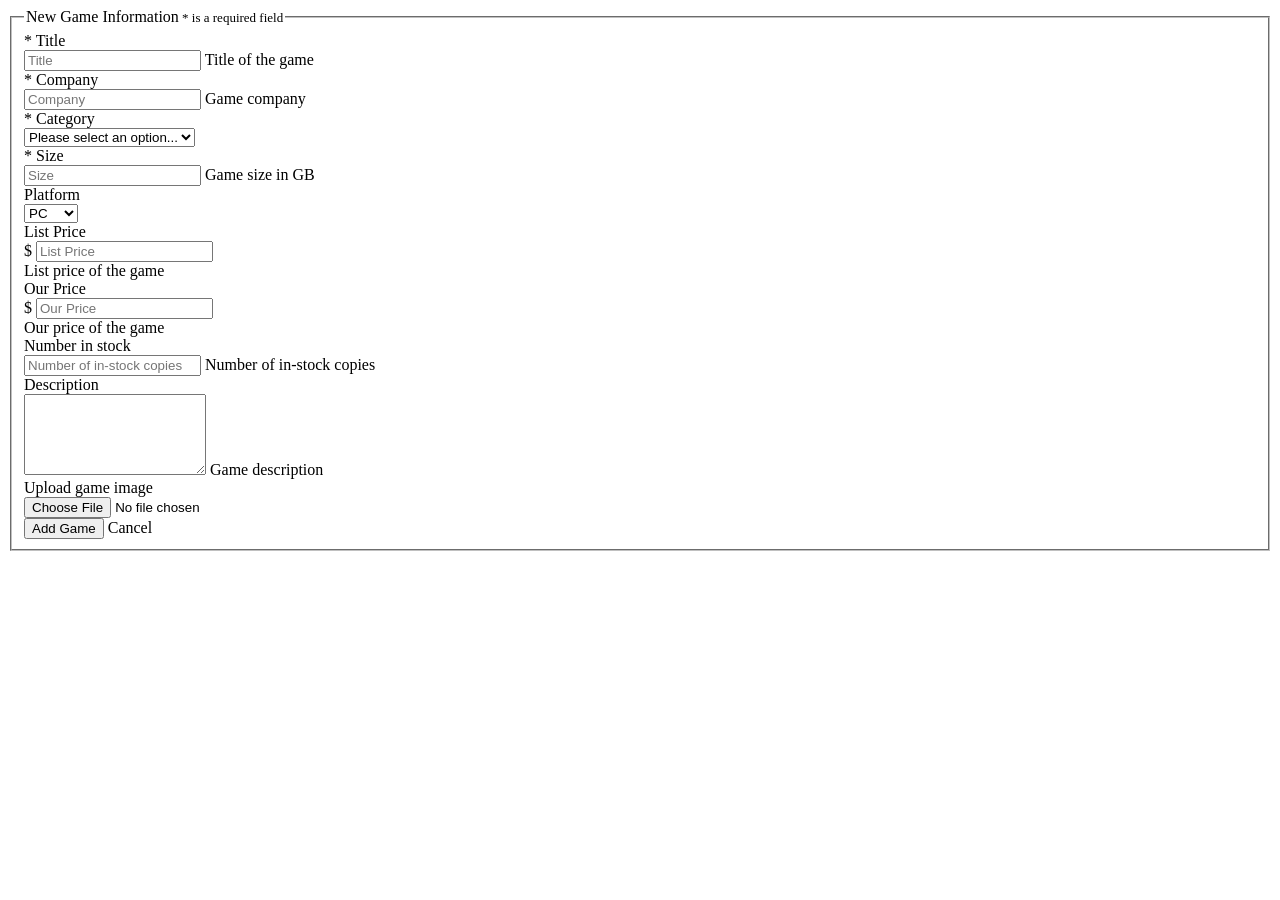
<file: Code/adminPortal/target/classes/templates/addGame.html>
<!DOCTYPE html>
<html lang="en" xmlns:th="http://www.w3.org/1000/xhtml">
<head th:replace="common/header :: common-header" />

<body>
	<div th:replace="common/header :: navbar"> </div>

	<div class="container">
		<div class="row">
			<form class="form-horizontal" th:action="@{/game/add}" method="post"
				enctype="multipart/form-data">
				<fieldset>
					<legend class="center-block">
						New Game Information<span style="font-size: small"> * is a
							required field</span>
					</legend>

					<div class="form-group">
						<label class="col-md-2 control-label" for="title">* Title</label>

						<div class="col-md-8">
							<input type="text" name="title" class="form-control" id="title"
								th:value="${game.title}" required="required" placeholder="Title" />
							<span class="help-block">Title of the game</span>
						</div>
					</div>

					<div class="form-group">
						<label class="col-md-2 control-label" for="company">*
							Company</label>
						<div class="col-md-8">
							<input type="text" name="company" class="form-control" id="company"
								th:value="${game.company}" required="required"
								placeholder="Company" /> <span class="help-block">Game company</span>
						</div>
					</div>

					<div class="form-group">
						<label class="col-md-2 control-label" for="category">*
							Category</label>
						<div class="col-md-8">
							<select th:value="${game.category}" id="category" name="category"
								class="form-control">
								<option value="" selected="selected" disabled="disabled">Please
									select an option...</option>
								<option value="Adventure"
									th:selected="(${game.category}=='Adventure')">Adventure</option>
								<option value="Shooter"
									th:selected="(${game.category}=='Shooter')">Shooter</option>
								<option value="Horror"
									th:selected="(${game.category}=='Horror')">Horror</option>
								<option value="Sport"
									th:selected="(${game.category}=='Sport')">Sport</option>
								<option value="Fighting"
									th:selected="(${game.category}=='Fighting')">Fighting</option>
							</select>
						</div>
					</div>

					<div class="form-group">
						<label class="col-md-2 control-label" for="size">
							* Size</label>
						<div class="col-md-8">
							<input type="number" name="size" class="form-control" id="size" step="0.1"
								th:value="${game.size}" required="required"
								placeholder="Size" /> <span class="help-block">Game size in GB</span>
						</div>
					</div>

					<div class="form-group">
						<label class="col-md-2 control-label" for="platform">Platform</label>
						<div class="col-md-8">
							<select th:value="${game.platform}" id="platform" name="platform"
								class="form-control">
								<option value="PC">PC</option>
								<option value="PS4">PS4</option>
								<option value="XBox">XBox</option>
							</select>
						</div>
					</div>

					<div class="form-group">
						<label class="col-md-2 control-label" for="listPrice">List
							Price</label>
						<div class="col-md-8">
							<div class="input-group">
								<span class="input-group-addon">$</span> <input
									th:value="${game.listPrice}" type="number" name="listPrice" step="0.01"
									class="form-control" id="listPrice" placeholder="List Price" />
							</div>
							<span class="help-block">List price of the game</span>
						</div>
					</div>

					<div class="form-group">
						<label class="col-md-2 control-label" for="ourPrice">Our
							Price</label>
						<div class="col-md-8">
							<div class="input-group">
								<span class="input-group-addon">$</span> <input
									th:value="${game.ourPrice}" type="number" name="ourPrice" step="0.01"
									class="form-control" id="ourPrice" placeholder="Our Price" />
							</div>
							<span class="help-block">Our price of the game</span>
						</div>
					</div>

					<div class="form-group">
						<label class="col-md-2 control-label" for="inStockNumber">Number
							in stock</label>
						<div class="col-md-8">
							<input th:value="${game.inStockNumber}" type="number"
								name="inStockNumber" class="form-control" id="inStockNumber"
								placeholder="Number of in-stock copies" /> <span
								class="help-block">Number of in-stock copies</span>
						</div>
					</div>

					<div class="form-group">
						<label class="col-md-2 control-label" for="description">Description</label>
						<div class="col-md-8">
							<textarea name="description" rows="5" class="form-control"
								id="description" th:value="${game.description}"
								placeholder="Description"> </textarea>
							<span class="help-block">Game description</span>
						</div>
					</div>

					<!-- upload image -->
					<div class="form-group">
						<div class="col-md-2">
							<label for="gameImage">Upload game image</label>
						</div>
						<div class="col-md-8">
							<input id="gameImage" type="file" name="gameImage"
								th:value="${game.gameImage}" />
						</div>
					</div>

					<div class="form-group">
						<div class="col-md-2"></div>
						<div class="col-md-8">
							<button type="submit" class="btn btn-success">Add Game</button>
							<a class="btn btn-danger" th:href="@{/}">Cancel</a>
						</div>
					</div>
				</fieldset>
			</form>
		</div>
	</div>


	<div th:replace="common/header :: body-bottom-scripts"> </div>
</body>
</html>
</file>
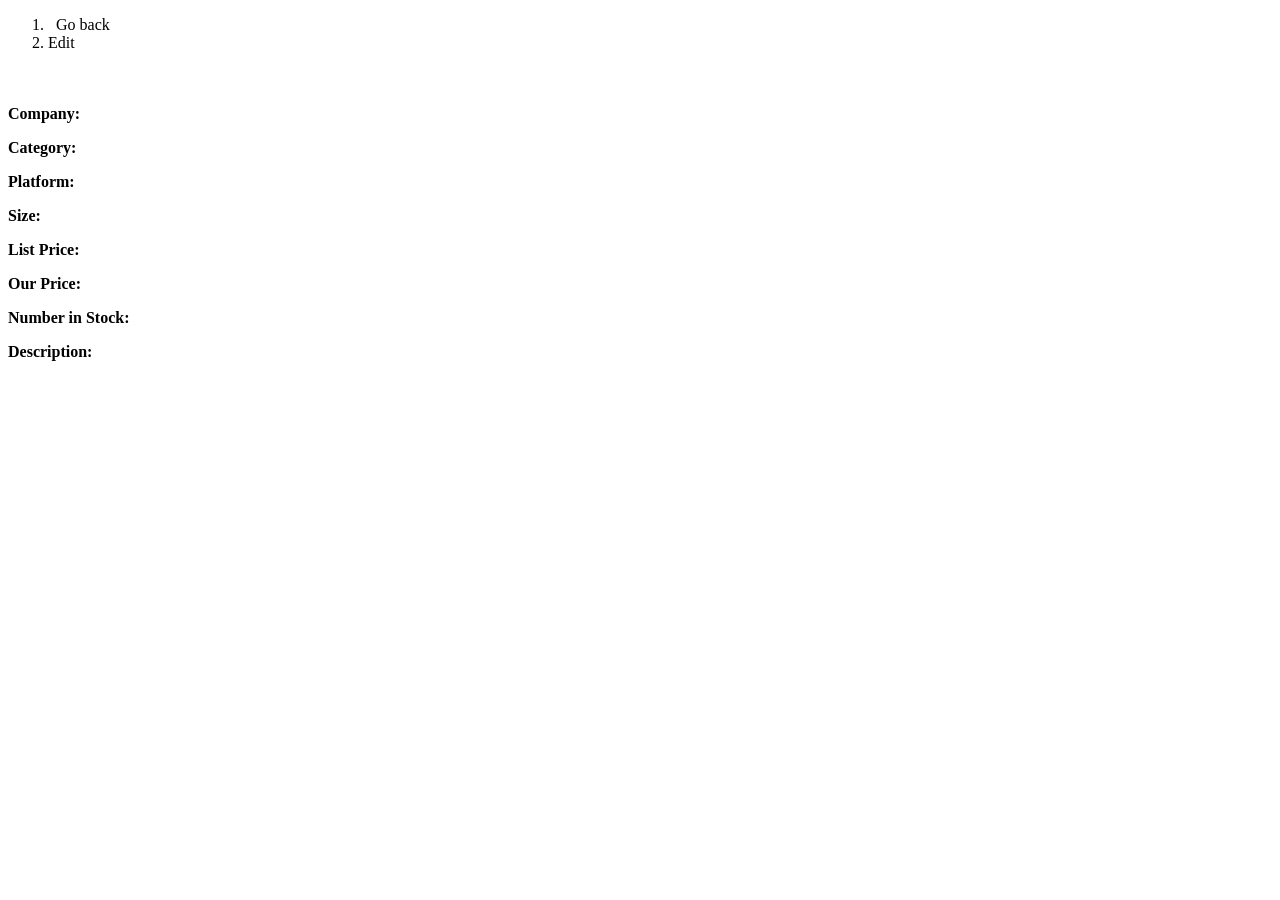
<file: Code/adminPortal/target/classes/templates/gameInfo.html>
<!DOCTYPE html>
<html lang="en" xmlns:th="http://www.w3.org/1000/xhtml">
<head th:replace="common/header :: common-header" />

<body>
	<div th:replace="common/header :: navbar"></div>

	<div class="container">
		<div>
			<ol class="breadcrumb">
				<li><a th:href="@{/game/gameList}"><i
						class="fa fa-long-arrow-left" aria-hidden="true"></i>&nbsp;&nbsp;Go back</a></li>
				<li><a th:href="@{/game/updateGame?id=}+${game.id}">Edit</a></li>
			</ol>

		</div>

		<div class="row">
			<div class="col-xs-3">
				<div class="panel panel-default">
					<div class="panel-body">
						<img th:src="@{/image/games/}+${game.id}+'.png'" class="img-responsive center-block" />
					</div>
				</div>
			</div>
			<div class="col-xs-9">
				<h3 th:text="${game.title}"></h3>
				<div class="row">
					<div class="col-xs-6">
						<p>
							<strong>Company: </strong><span th:text="${game.company}"></span>
						</p>
						<p>
							<strong>Category: </strong><span th:text="${game.category}"></span>
						</p>
						<p>
							<strong>Platform: </strong><span th:text="${game.platform}"></span>
						</p>
						<p>
							<strong>Size: </strong><span th:text="${game.size}"></span>
						</p>
					</div>
					<div class="col-xs-6">
						
						<p>
							<strong>List Price: </strong><span th:text="${game.listPrice}"></span>
						</p>
						<p>
							<strong>Our Price: </strong><span th:text="${game.ourPrice}"></span>
						</p>
						<p>
							<strong>Number in Stock: </strong><span
								th:text="${game.inStockNumber}"></span>
						</p>
					</div>
				</div>

				<p>
					<Strong>Description: </Strong><span th:text="${game.description}"></span>
				</p>
			</div>

		</div>
	</div>

	<div th:replace="common/header :: body-bottom-scripts" > </div>
</body>
</html>
</file>
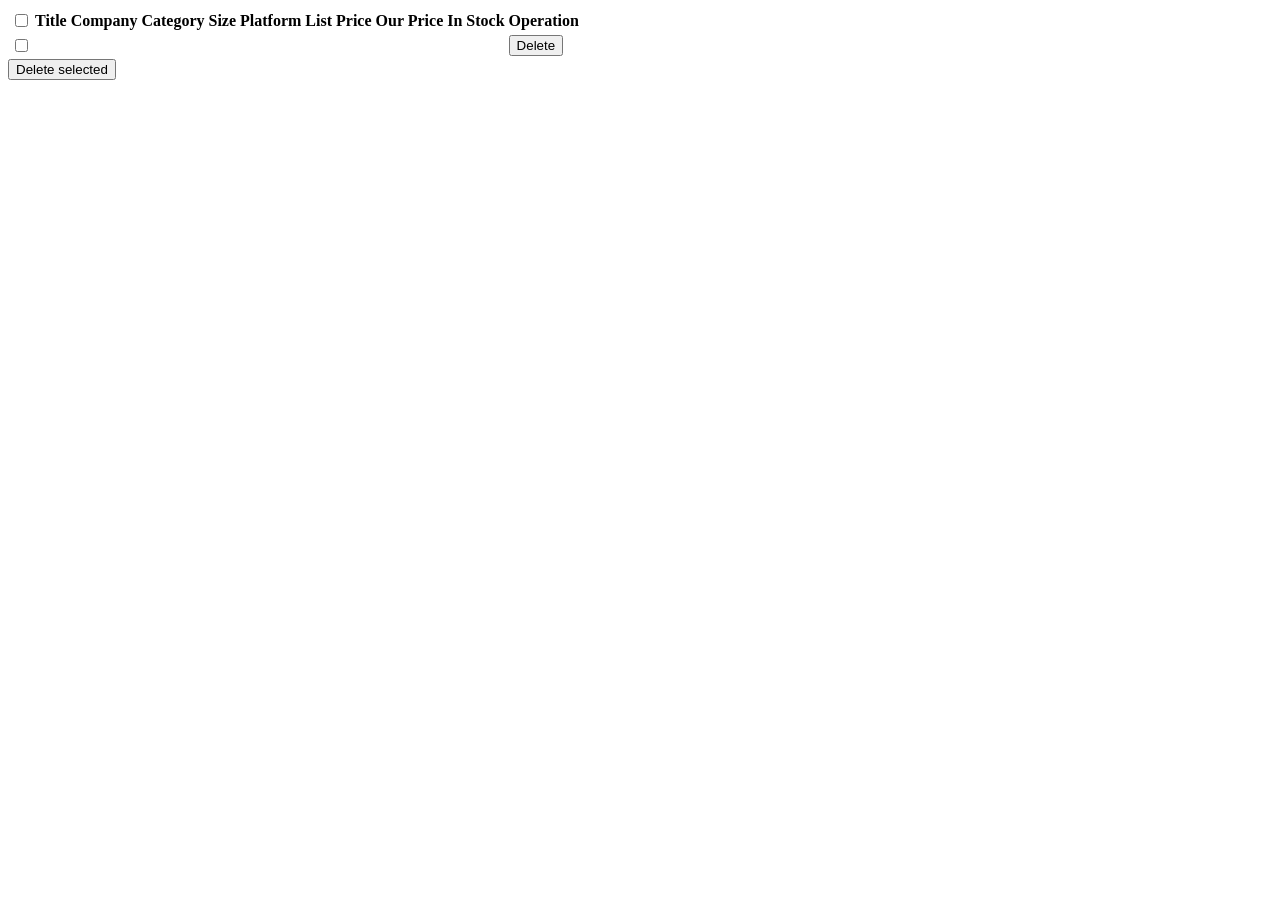
<file: Code/adminPortal/target/classes/templates/gameList.html>
<!DOCTYPE html>
<html lang="en" xmlns:th="http://www.w3.org/1000/xhtml">
<head th:replace="common/header :: common-header" />

<body>
	<div th:replace="common/header :: navbar"></div>

	<div class="container">
		<div class="table-responsive">
			<table id="gameListTable"
				class="table table-bordered table-hover table-striped">
				<thead>
					<tr>
						<th><input th:id="selectAllGames" type="checkbox" /></th>
						<th>Title</th>
						<th>Company</th>
						<th>Category</th>
						<th>Size</th>
						<th>Platform</th>
						<th>List Price</th>
						<th>Our Price</th>
						<th>In Stock</th>
						<th>Operation</th>
					</tr>
				</thead>
				<tbody>
					<tr data-th-each="game : ${gameList}">
						<td><input hidden="hidden" name="id" th:value="${game.id}" />
							<input th:id="'selected'+${game.id}" class="checkboxGame"
							type="checkbox" /></td>

						<td><a th:href="@{/game/gameInfo(id=${game.id})}"><span
								th:text="${game.title}"></span></a></td>
						<td th:text="${game.company}"></td>
						<td th:text="${game.category}"></td>
						<td th:text="${game.size}+GB"></td>
						<td th:text="${game.platform}"></td>
						<td th:text="${game.listPrice}"></td>
						<td th:text="${game.ourPrice}"></td>
						<td th:text="${game.inStockNumber}"></td>
						<td><input hidden="hidden" name="id" th:value="${game.id}" />
							<button th:id="'oneGame-'+${game.id}"
								class="btn btn-danger bth-xs delete-game" type="submit"
								value="delete">
								<span class="fa fa-times">Delete</span>
							</button></td>
					</tr>
				</tbody>
			</table>
		</div>
		<button th:id="deleteSelected"
			class="btn btn-danger">Delete selected</button>
	</div>


	<div th:replace="common/header :: body-bottom-scripts"></div>

	<script>
		$(document).ready(
				function() {
					$("#gameListTable").DataTable(
							{
								"lengthMenu" : [ [ 5, 10, 15, 20, -1 ],
										[ 5, 10, 15, 20, "All" ] ],
								"ordering" : false,
								stateSave : true
							});
				});
	</script>
</body>
</html>
</file>
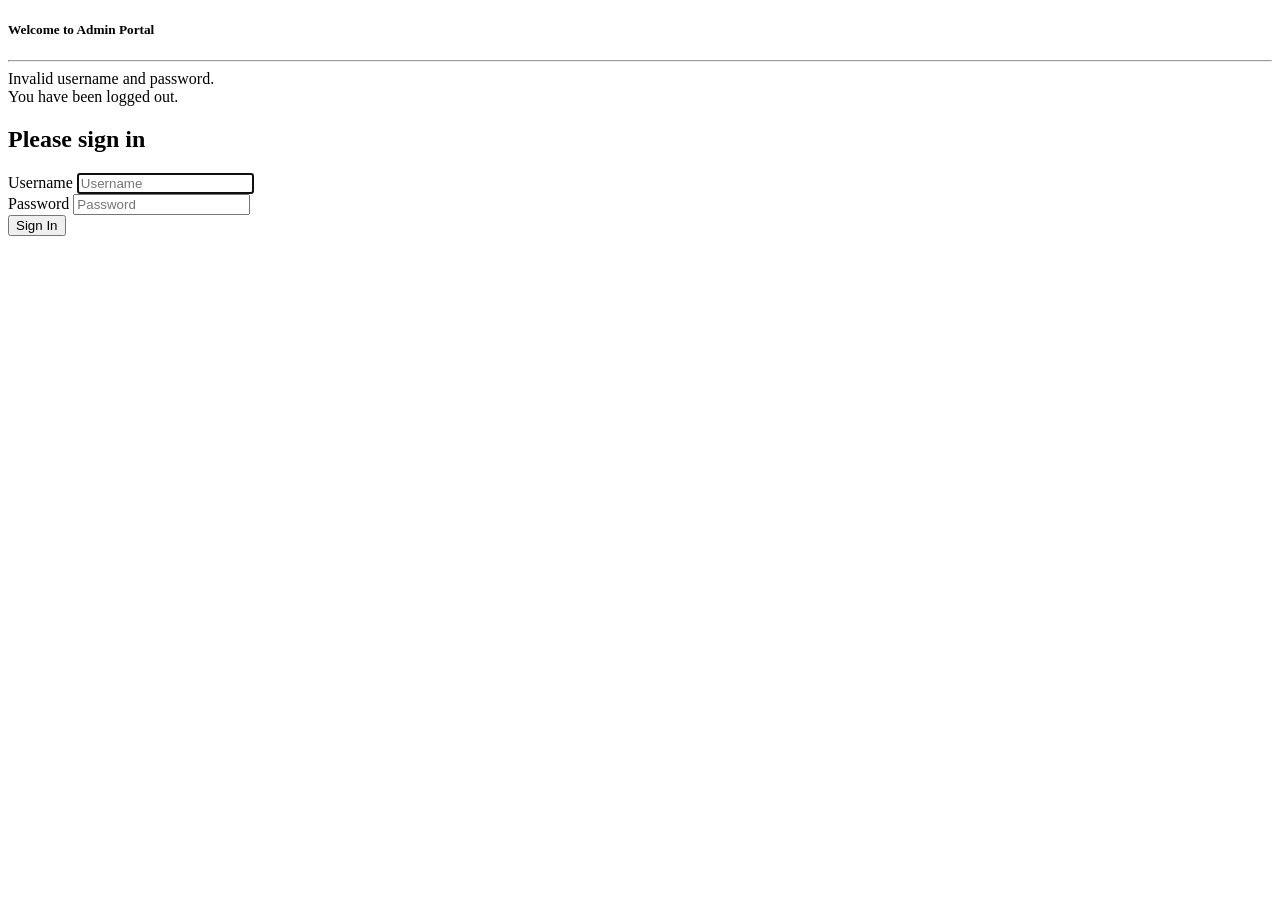
<file: Code/adminPortal/target/classes/templates/login.html>
<!DOCTYPE html>
<html lang="en" xmlns:th="http://www.w3.org/1000/xhtml">
<head th:replace="common/header :: common-header"></head>

<body>
	<div class="container">
		<h5 class="center-block">Welcome to Admin Portal</h5>
		<hr/>

		<div class="row">
			<div class="col-xs-4 col-md-offset-4">
				<div class="bg-danger" th:if="${param.error}">Invalid username
					and password.</div>
				<div class="bg-danger" th:if="${param.logout}">You have been
					logged out.</div>
				<form class="form-signin" th:action="@{/login}" method="post">
					<h2 class="form-signin-heading">Please sign in</h2>
					<div class="form-group">
						<label for="username" class="sr-only">Username</label> <input
							type="text" class="form-control" placeholder="Username"
							name="username" id="username" required="required"
							autofocus="autofocus" />
					</div>
					<div class="form-group">
						<label for="password" class="sr-only">Password</label> <input
							type="password" class="form-control" placeholder="Password"
							name="password" id="password" required="required" />
					</div>
					<button class="btn btn-lg btn-primary btn-block" type="submit">Sign
						In</button>
				</form>
			</div>
		</div>
	</div>

	<div th:replace="common/header :: body-bottom-scripts"></div>
</body>
</html>
</file>
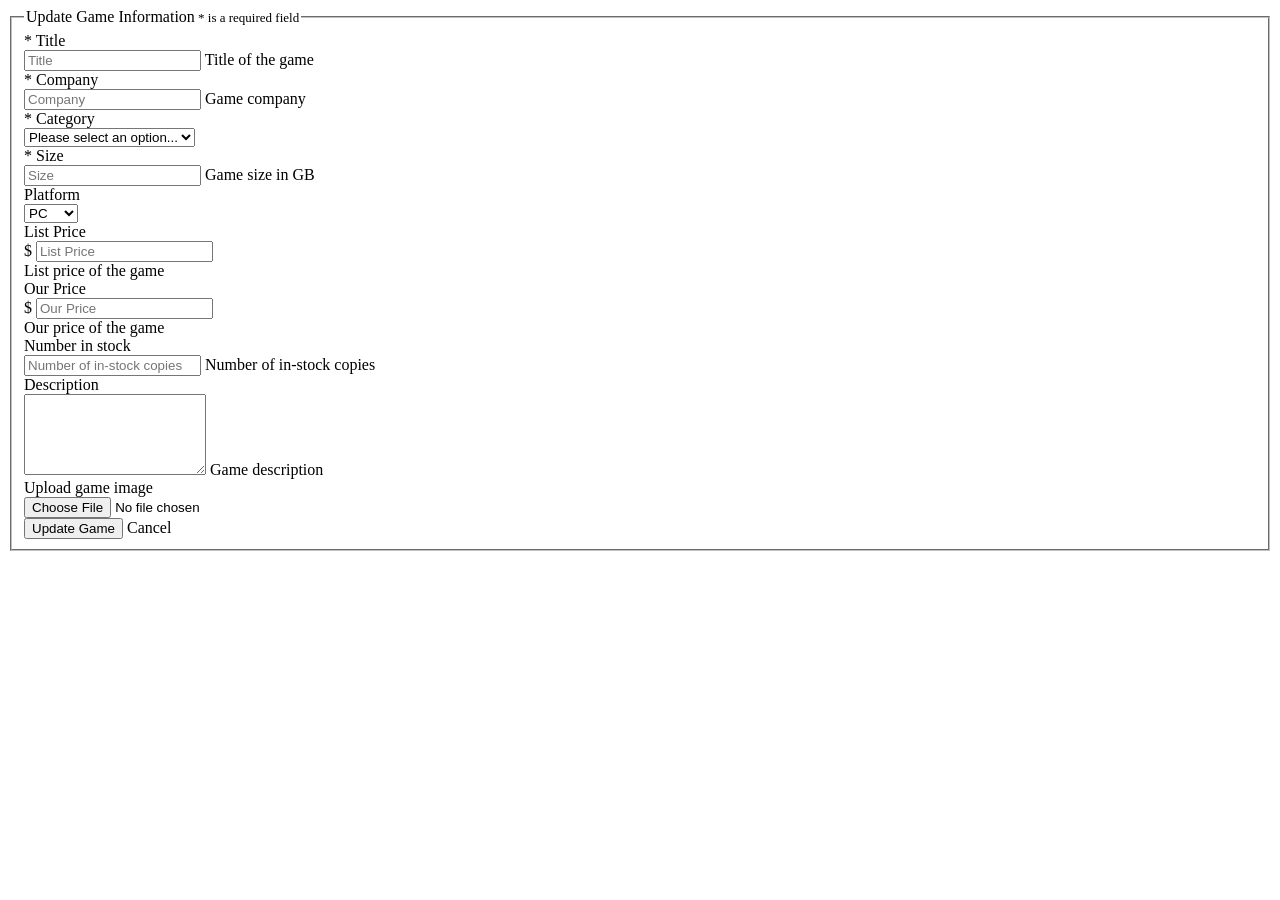
<file: Code/adminPortal/target/classes/templates/updateGame.html>
<!DOCTYPE html>
<html lang="en" xmlns:th="http://www.w3.org/1000/xhtml">
<head th:replace="common/header :: common-header" />

<body>
	<div th:replace="common/header :: navbar"> </div>

	<div class="container">
		<div class="row">
			<form class="form-horizontal" th:action="@{/game/updateGame}" method="post"
				enctype="multipart/form-data">
				<fieldset>
					<legend class="center-block">
						Update Game Information<span style="font-size: small"> * is a
							required field</span>
					</legend>
					
					<input hidden="hidden" name="id" th:value="${game.id}" />
					
					<div class="form-group">
						<label class="col-md-2 control-label" for="title">* Title</label>

						<div class="col-md-8">
							<input type="text" name="title" class="form-control" id="title"
								th:value="${game.title}" required="required" placeholder="Title" />
							<span class="help-block">Title of the game</span>
						</div>
					</div>

					<div class="form-group">
						<label class="col-md-2 control-label" for="company">*
							Company</label>
						<div class="col-md-8">
							<input type="text" name="company" class="form-control" id="company"
								th:value="${game.company}" required="required"
								placeholder="Company" /> <span class="help-block">Game company</span>
						</div>
					</div>

					<div class="form-group">
						<label class="col-md-2 control-label" for="category">*
							Category</label>
						<div class="col-md-8">
							<select th:value="${game.category}" id="category" name="category"
								class="form-control">
								<option value="" selected="selected" disabled="disabled">Please
									select an option...</option>
								<option value="Adventure"
									th:selected="(${game.category}=='Adventure')">Adventure</option>
								<option value="Shooter"
									th:selected="(${game.category}=='Shooter')">Shooter</option>
								<option value="Horror"
									th:selected="(${game.category}=='Horror')">Horror</option>
								<option value="Sport"
									th:selected="(${game.category}=='Sport')">Sport</option>
								<option value="Fighting"
									th:selected="(${game.category}=='Fighting')">Fighting</option>
							</select>
						</div>
					</div>

					<div class="form-group">
						<label class="col-md-2 control-label" for="size">
							* Size</label>
						<div class="col-md-8">
							<input type="number" name="size" class="form-control" id="size" step="0.1"
								th:value="${game.size}" required="required"
								placeholder="Size" /> <span class="help-block">Game size in GB</span>
						</div>
					</div>

					<div class="form-group">
						<label class="col-md-2 control-label" for="platform">Platform</label>
						<div class="col-md-8">
							<select th:value="${game.platform}" id="platform" name="platform"
								class="form-control">
								<option value="PC">PC</option>
								<option value="PS4">PS4</option>
								<option value="XBox">XBox</option>
							</select>
						</div>
					</div>

					<div class="form-group">
						<label class="col-md-2 control-label" for="listPrice">List
							Price</label>
						<div class="col-md-8">
							<div class="input-group">
								<span class="input-group-addon">$</span> <input
									th:value="${game.listPrice}" type="number" name="listPrice" step="0.01"
									class="form-control" id="listPrice" placeholder="List Price" />
							</div>
							<span class="help-block">List price of the game</span>
						</div>
					</div>

					<div class="form-group">
						<label class="col-md-2 control-label" for="ourPrice">Our
							Price</label>
						<div class="col-md-8">
							<div class="input-group">
								<span class="input-group-addon">$</span> <input
									th:value="${game.ourPrice}" type="number" name="ourPrice" step="0.01"
									class="form-control" id="ourPrice" placeholder="Our Price" />
							</div>
							<span class="help-block">Our price of the game</span>
						</div>
					</div>

					<div class="form-group">
						<label class="col-md-2 control-label" for="inStockNumber">Number
							in stock</label>
						<div class="col-md-8">
							<input th:value="${game.inStockNumber}" type="number"
								name="inStockNumber" class="form-control" id="inStockNumber"
								placeholder="Number of in-stock copies" /> <span
								class="help-block">Number of in-stock copies</span>
						</div>
					</div>

					<div class="form-group">
						<label class="col-md-2 control-label" for="description">Description</label>
						<div class="col-md-8">
							<textarea name="description" rows="5" class="form-control"
								id="description" th:value="${game.description}" th:text="${game.description}"
								placeholder="Description"> </textarea>
							<span class="help-block">Game description</span>
						</div>
					</div>

					<div class="form-group">
						<div class="col-md-2">
							<label for="gameImage">Upload game image</label>
						</div>
						<div class="col-md-8">
							<input id="gameImage" type="file" name="gameImage"
								th:value="${game.gameImage}" />
						</div>
					</div>

					<div class="form-group">
						<div class="col-md-2"></div>
						<div class="col-md-8">
							<button type="submit" class="btn btn-success">Update Game</button>
							<a class="btn btn-danger" th:href="@{/game/gameInfo(id=${game.id})}">Cancel</a>
						</div>
					</div>
				</fieldset>
			</form>
		</div>
	</div>


	<div th:replace="common/header :: body-bottom-scripts"> </div>
</body>
</html>
</file>
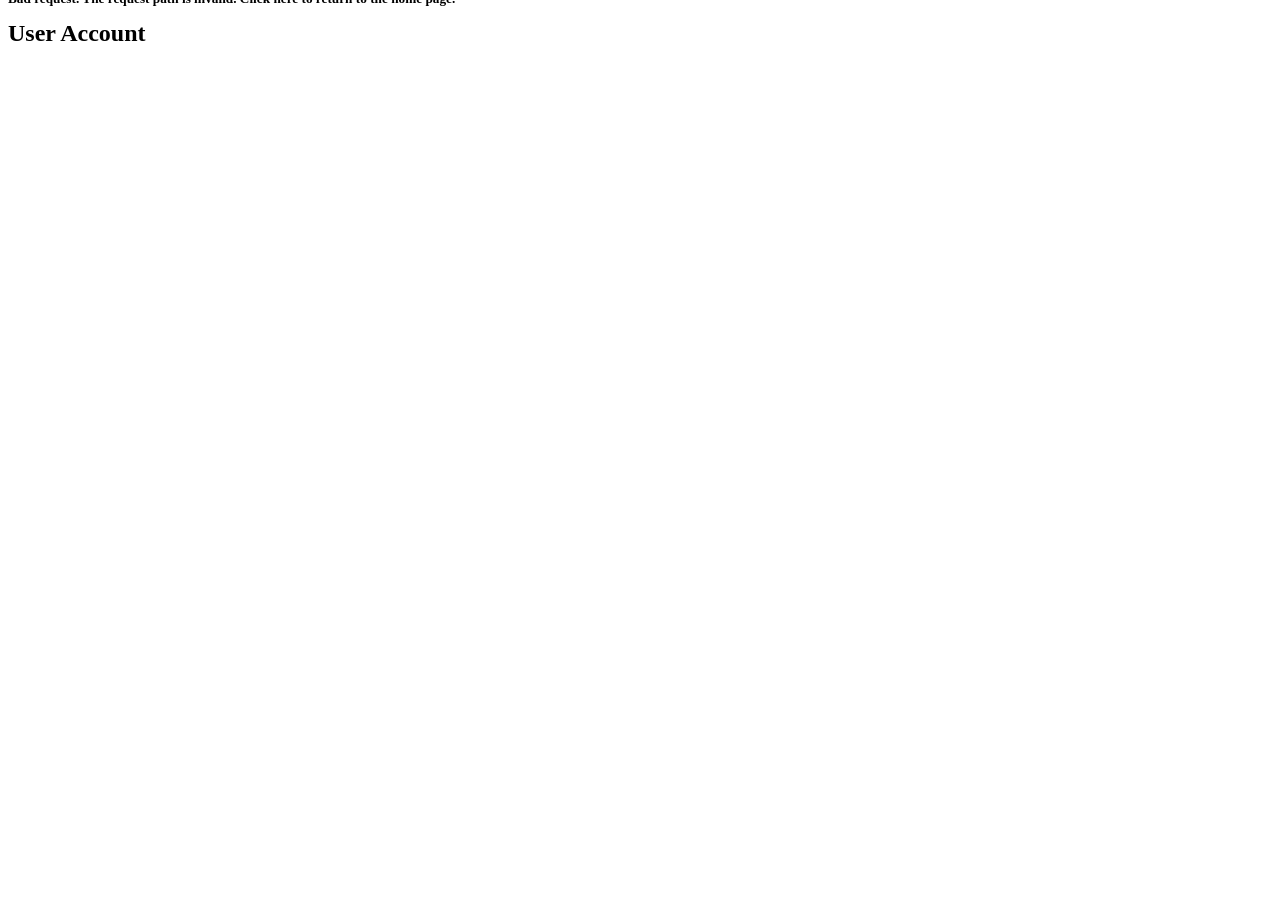
<file: Code/Gameshop/target/classes/templates/badRequestPage.html>
<!DOCTYPE html>
<html lang="en" xmlns:th="http://www.w3.org/1000/xhtml">
<head th:replace="common/header :: common-header" />

<body>
	<div th:replace="common/header :: navbar" ></div>

	<div class="container">
		<div class="row" style="margin-bottom: -100px;">
			<div class="col-xs-8">
				<h2 class="section-headline">
					<span>User Account</span>
				</h2>
			</div>
		</div>
		<hr/>

		<div class="row" style="margin-top:10px">
			<div class="col-xs-9 col-xs-offset-3">
				<h5>Bad request. The request path is invalid. Click <a th:href="@{/}">here</a> to return to the home page.</h5>
			</div>
		</div>
	</div>
<div th:replace="common/header :: footer"></div>

	<div th:replace="common/header :: body-bottom-scripts" ></div>
</body>
</html>
</file>
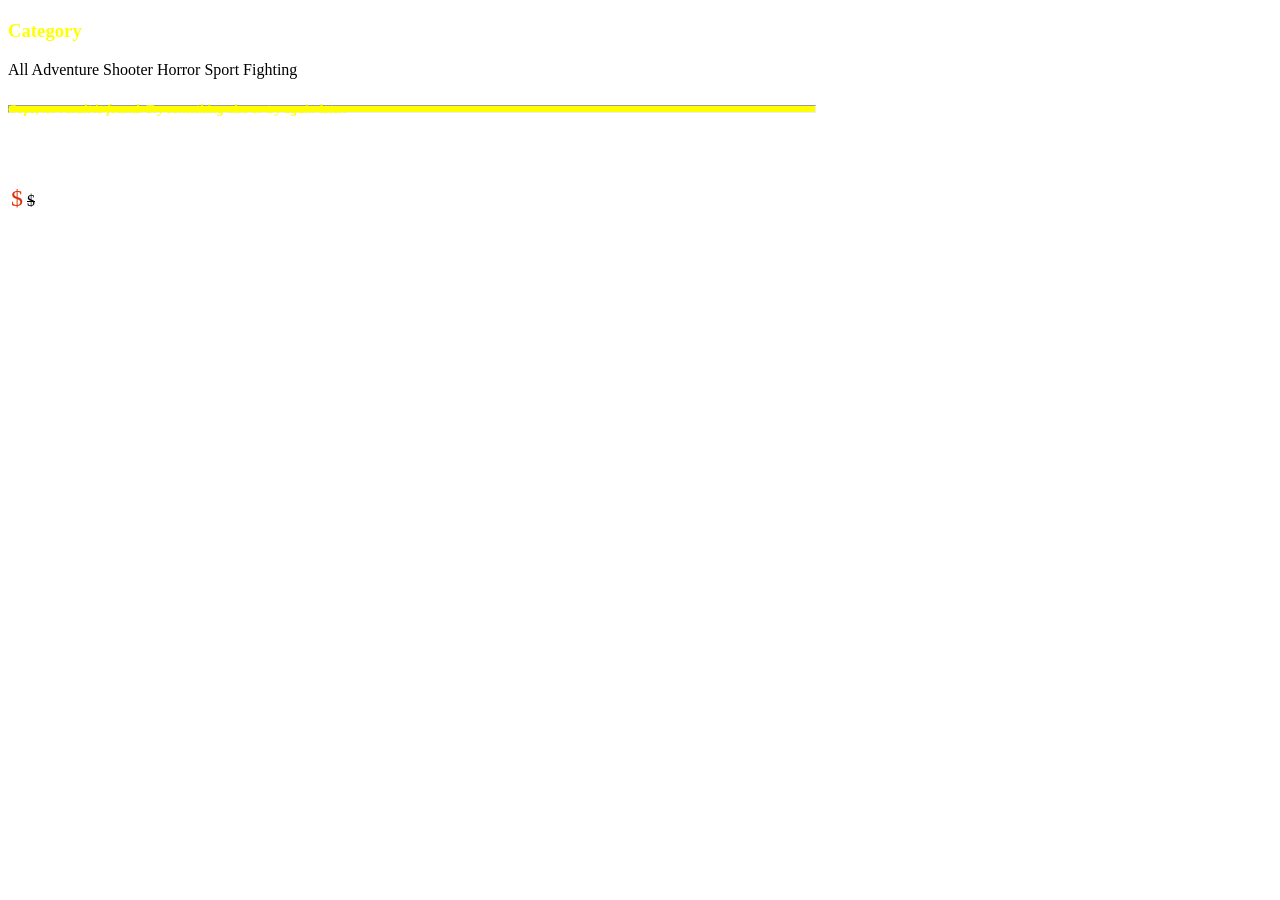
<file: Code/Gameshop/target/classes/templates/browseGames.html>
<!DOCTYPE html>
<html lang="en" xmlns:th="http://www.w3.org/1000/xhtml">
<head th:replace="common/header :: common-header"></head>

<body>
	<div th:replace="common/header :: navbar"></div>

	<div class="container">
		<div class="row" style="margin-bottom: -100px;">
			<div class="col-xs-8">
				<h2 class="selection-headline">
					<h2 class="section-headline">
						<span
							th:text="${user}? ${#strings.toUpperCase(user.username)} : 'All Games'"
							style="color: green"></span>
					</h2>
				</h2>
			</div>
		</div>
		<hr
			style="position: absolute; width: 63%; height: 6px; background-color: yellow; z-index: -1; margin-top: 85px;" />


		<div class="row" style="margin-top: 120px;">
			<div class="col-xs-3">
				<h3>
					<label for="category" style="color: yellow">Category</label>
				</h3>
				<div class="list-group" id="category">
					<a th:href="@{/browseGames(category='all')}"
						th:classappend="${activeAll}? 'active'" class="list-group-item">All</a>
					<a th:href="@{/searchByCategory(category='Adventure')}"
						th:classappend="${activeAdventure}? 'active'"
						class="list-group-item">Adventure</a> <a
						th:href="@{/searchByCategory(category='Shooter')}"
						th:classappend="${activeShooter}? 'active'"
						class="list-group-item">Shooter</a> <a
						th:href="@{/searchByCategory(category='Horror')}"
						th:classappend="${activeHorror}? 'active'" class="list-group-item">Horror</a>
					<a th:href="@{/searchByCategory(category='Sport')}"
						th:classappend="${activeSport}? 'active'" class="list-group-item">Sport</a>
					<a th:href="@{/searchByCategory(category='Fighting')}"
						th:classappend="${activeFighting}? 'active'"
						class="list-group-item">Fighting</a>
				</div>
			</div>
			<div class="col-xs-9">
				<div th:if="${emptyList}">
					<h5 style="font-style: italic; color:yellow">Oops, no result is found. Try
						something else or try again later.</h5>
				</div>


				<table border="0" id="gameList">
					<thead>
						<tr>
							<th></th>
						</tr>
					</thead>
					<tbody>
						<tr class="game-item" data-th-each="game : ${gameList}">
							<td>
								<div th:if="${game != null}">
									<div class="row" style="margin-bottom: 50px;">
										<div class="col-xs-3">
											<a th:href="@{/gameDetails?id=}+${game.id}"><img
												class="img-responsive browse-games"
												th:src="#{adminPath}+@{/image/games/}+${game.id}+'.png'" /></a>
										</div>
										<div class="col-xs-9">
											<a th:href="@{/gameDetails?id=}+${game.id}"><h4
													th:text="${game.title}" style="color: black"></h4></a> <span
												th:text="${game.company}" style="color: black"></span>
											<p th:text="${game.category}" style="color: black"></p>
											<span th:text="${game.platform}" style="color: black"></span>
											<p th:text="${game.size}+GB" style="color: black"></p>
											<a th:href="@{/gameDetails?id=}+${game.id}"> <span
												style="font-size: x-large; color: #db3208;">$<span
													th:text="${#numbers.formatDecimal(game.ourPrice, 0, 'COMMA', 2, 'POINT')}"></span></span></a>
											<span style="text-decoration: line-through; color: black">$<span
												th:text="${#numbers.formatDecimal(game.listPrice, 0, 'COMMA', 2, 'POINT')}"></span></span>
											<br />
											<p th:utext="${#strings.abbreviate(game.description, 500)}"
												style="color: black"></p>
										</div>
									</div>
								</div>
							</td>
						</tr>
					</tbody>
				</table>
			</div>
		</div>
	</div>
	<br/><br/><br/>

	<div th:replace="common/header :: footer"></div>

	<div th:replace="common/header :: body-bottom-scripts"></div>

	<script>
		$(document).ready(
				function() {
					$('#gameList').DataTable(
							{
								"lengthMenu" : [ [ 5, 10, 15, 20, -1 ],
										[ 5, 10, 15, 20, "All" ] ],
								"ordering" : false,
								stateSave : true
							});

					$("#gameList").on('page.dt', function() {
						$('html, body').animate({
							scrollTop : $('#gameList').offset().top
						}, 200);
					});
				});
	</script>
</body>
</html>
</file>
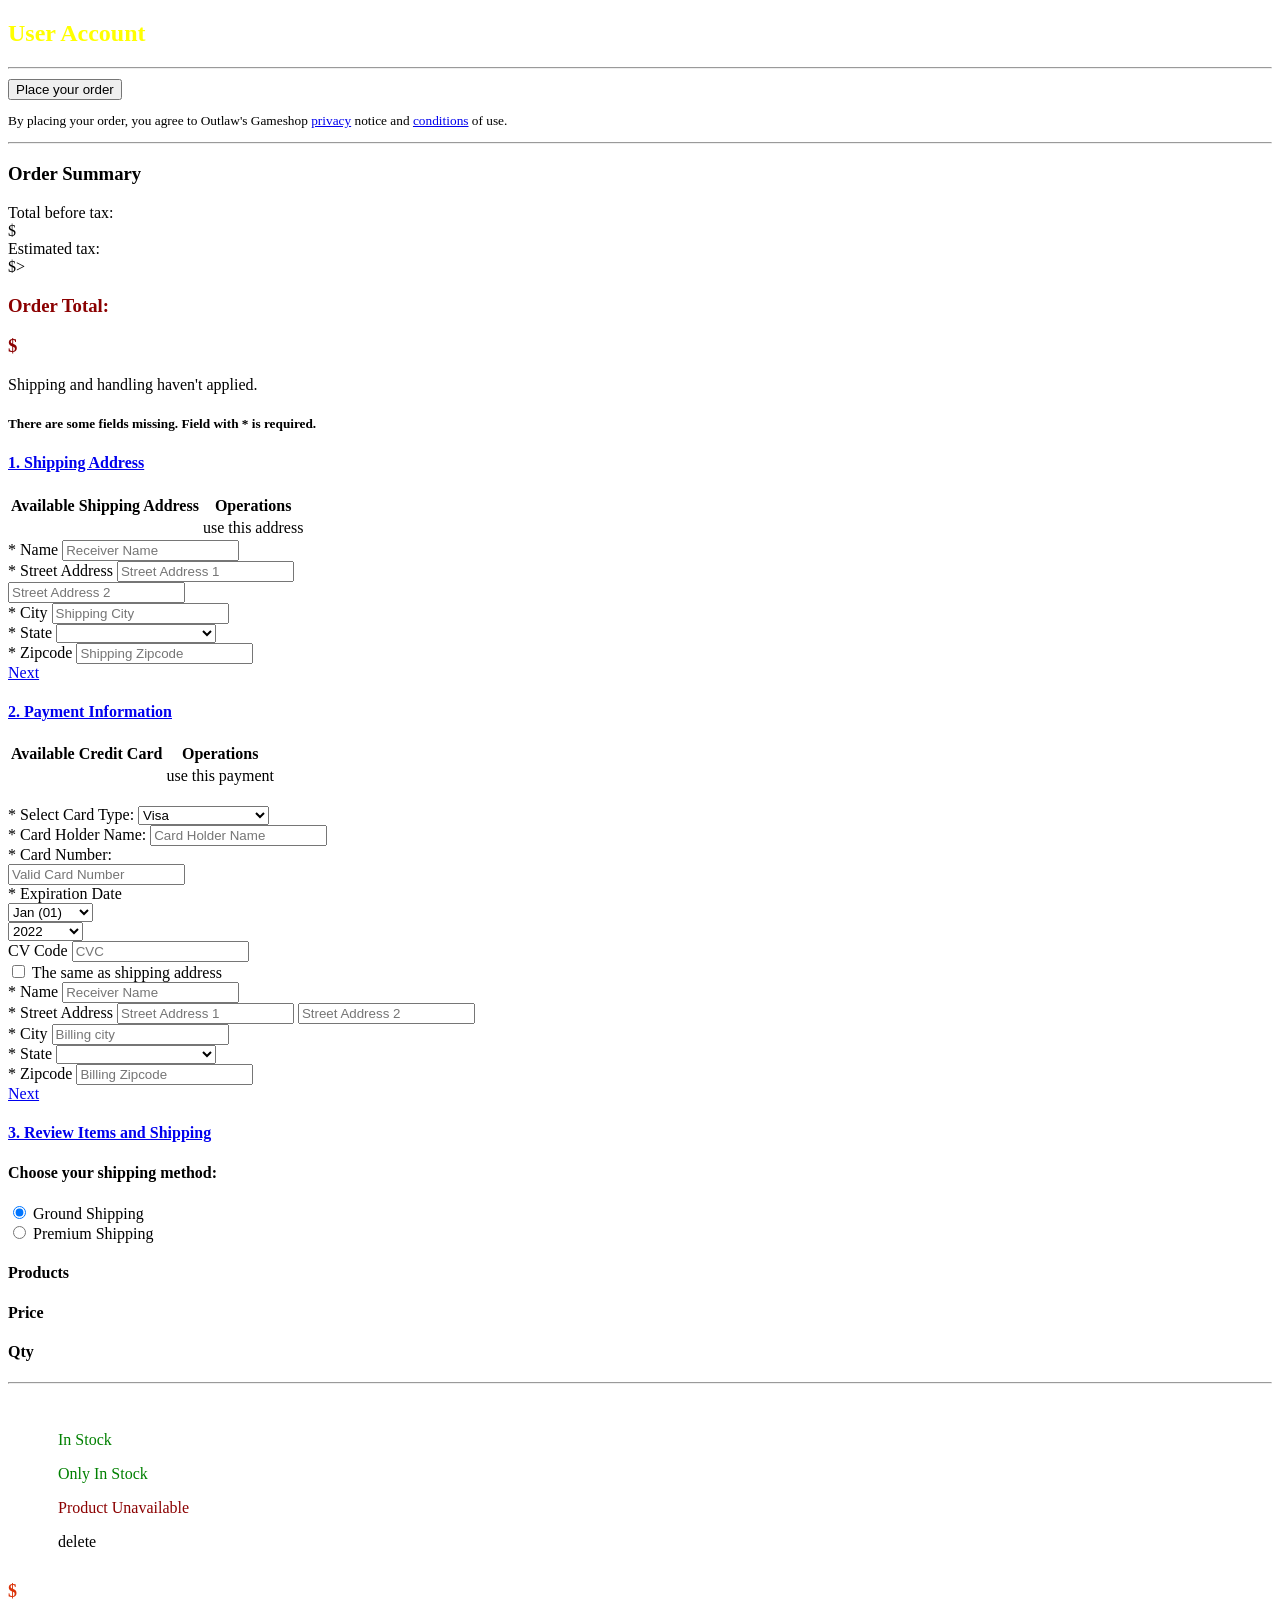
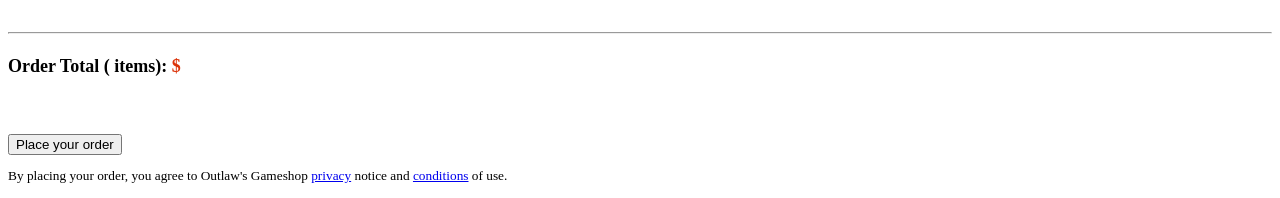
<file: Code/Gameshop/target/classes/templates/checkout.html>
<!DOCTYPE html>
<html lang="en" xmlns:th="http://www.w3.org/1000/xhtml">
<head th:replace="common/header :: common-header" />

<body>
	<div th:replace="common/header :: navbar" ></div>

	<div class="container">
		<div class="row">
			<div class="col-xs-8">
				<h2 class="section-headline" style="color:yellow">
					<span>User Account</span>
				</h2>
			</div>
		</div>
		<hr/>

		<div class="row" style="margin-top: 10px;">
			<form th:action="@{/checkout}" method="post">

				<div class="col-xs-4">
					<div class="panel panel-default">
						<div class="panel-body">
							<button type="submit" class="btn btn-warning btn-block">Place
								your order</button>
							<p style="font-size: smaller;">
								By placing your order, you agree to Outlaw's Gameshop <a href="#">privacy</a>
								notice and <a href="#">conditions</a> of use.
							</p>
							<hr />
							<h3>Order Summary</h3>
							<div class="row">
								<div class="col-xs-7 text-left">Total before tax:</div>
								<div class="col-xs-5 text-right">
									$<span th:text="${shoppingCart.grandTotal}"></span>
								</div>
							</div>
							<div class="row">
								<div class="col-xs-7 text-left">Estimated tax:</div>
								<div class="col-xs-5 text-right">
									$<span th:with="tax=${shoppingCart.grandTotal*0.06}"
											th:text="${#numbers.formatDecimal(tax, 0 ,2)}">></span>
								</div>
							</div>
							<div class="row">
								<div class="col-xs-7 text-left">
									<h3 style="color: darkred;">
										<strong>Order Total: </strong>
									</h3>
								</div>
								<div class="col-xs-5 text-right">
									<h3>
										<strong style="color: darkred;">$<span
											th:with="total=${shoppingCart.grandTotal+shoppingCart.grandTotal*0.06}"
											th:text="${#numbers.formatDecimal(total, 0 ,2)}"></span></strong>
									</h3>
								</div>
							</div>
							<div class="panel-footer">Shipping and handling haven't
								applied.</div>
						</div>
					</div>
				</div>

				<div class="col-xs-8">
					<div th:if="${missingRequiredField}">
						<h5 class="alert alert-warning">There are some fields
							missing. Field with * is required.</h5>
					</div>

					<div class="panel-group" id="accordion">

						<div class="panel panel-default">
							<div class="panel-heading">
								<h4 class="panel-title">
									<a data-toggle="collapse" data-parent="#accordion"
										href="#shippingInfo"> 1. Shipping Address </a>
								</h4>
							</div>
							<div id="shippingInfo" class="panel-collapse collapse"
								th:classappend="${classActiveShipping}? 'in'">
								<div class="panel-body">
									<table class="table" th:if="${not emptyShippingList}">
										<thead>
											<tr>
												<th>Available Shipping Address</th>
												<th>Operations</th>
											</tr>
										</thead>
										<tbody>
											<tr th:each="userShipping : ${userShippingList}">
												<td
													th:text="${userShipping.userShippingStreet1}+' '+${userShipping.userShippingStreet2}+', '+${userShipping.userShippingCity}
												+', '+${userShipping.userShippingState}"></td>
												<td><a
													th:href="@{/setShippingAddress(userShippingId=${userShipping.id})}">use
														this address</a></td>
											</tr>
										</tbody>
									</table>

									<div class="form-group">
										<label for="shippingName">* Name</label> <input type="text"
											class="form-control" id="shippingName"
											placeholder="Receiver Name" name="shippingAddressName"
											th:value="${shippingAddress.shippingAddressName}" />
									</div>

									<div class="form-group">
										<label for="shippingStreet">* Street Address</label> <input
											type="text" class="form-control" id="shippingStreet"
											placeholder="Street Address 1" name="shippingAddressStreet1"
											th:value="${shippingAddress.shippingAddressStreet1}" />
									</div>
									<div class="form-group">
										<input type="text" class="form-control"
											placeholder="Street Address 2" name="shippingAddressStreet2"
											th:value="${shippingAddress.shippingAddressStreet2}" />
									</div>

									<div class="row">
										<div class="col-xs-4">
											<div class="form-group">
												<label for="shippingCity">* City</label> <input type="text"
													class="form-control" id="shippingCity"
													placeholder="Shipping City" th:name="shippingAddressCity"
													required="required"
													th:value="${shippingAddress.shippingAddressCity}" />
											</div>
										</div>
										<div class="col-xs-4">
											<div class="form-group">
												<label for="shippingState">* State</label> <select
													id="shippingState" class="form-control"
													th:name="shippingAddressState"
													th:value="${shippingAddress.shippingAddressState}"
													required="required">
													<option value="" disabled="disabled">Please select
														an option</option>
													<option th:each="state : ${stateList}" th:text="${state}"
														th:selected="(${shippingAddress.shippingAddressState}==${state})"></option>
												</select>
											</div>
										</div>
										<div class="col-xs-4">
											<div class="form-group">
												<label for="shippingZipcode">* Zipcode</label> <input
													type="text" class="form-control" id="shippingZipcode"
													placeholder="Shipping Zipcode"
													th:name="shippingAddressZipcode" required="required"
													th:value="${shippingAddress.shippingAddressZipcode}" />
											</div>
										</div>
									</div>
									<a data-toggle="collapse" data-parent="#accordion"
										class="btn btn-warning pull-right" href="#paymentInfo">Next</a>
								</div>
							</div>
						</div>

						<div class="panel panel-default">
							<div class="panel-heading">
								<h4 class="panel-title">
									<a data-toggle="collapse" data-parent="#accordion"
										href="#paymentInfo"> 2. Payment Information </a>
								</h4>
							</div>

							<div id="paymentInfo" class="panel-collapse collapse"
								th:classappend="${classActivePayment}? 'in'">
								<div class="panel-body">
									<table class="table" th:if="${not emptyPaymentList}">
										<thead>
											<tr>
												<th>Available Credit Card</th>
												<th>Operations</th>
											</tr>
										</thead>
										<tbody>
											<tr th:each="userPayment : ${userPaymentList}">
												<td th:text="${userPayment.cardName}"></td>
												<td><a
													th:href="@{/setPaymentMethod(userPaymentId=${userPayment.id})}">use
														this payment</a></td>
											</tr>
										</tbody>
									</table>

									<div class="row">
										<div class="col-xs-12">
											<img th:src="@{/image/creditcard.png}" class="img-responsive" /><br />
											<div class="form-group">
												<label for="cardType">* Select Card Type: </label> <select
													class="form-control" id="cardType" name="type"
													th:value="${payment.type}">
													<option value="visa">Visa</option>
													<option value="mastercard">Mastercard</option>
													<option value="discover">Discover</option>
													<option value="amex">American Express</option>
												</select>
											</div>

											<div class="form-group">
												<label for="cardHolder">* Card Holder Name:</label> <input
													type="text" class="form-control" id="cardHolder"
													required="required" placeHolder="Card Holder Name"
													th:name="holderName" th:value="${payment.holderName}" />
											</div>
											<div class="form-group">
												<label for="cardNumber">* Card Number:</label>
												<div class="input-group">
													<input type="tel" class="form-control" id="cardNumber"
														required="required" placeHolder="Valid Card Number"
														th:name="cardNumber" th:value="${payment.cardNumber}" />
													<span class="input-group-addon"><i
														class="fa fa-credit-card" aria-hidden="true"></i></span>
												</div>
											</div>
										</div>
									</div>

									<div class="row">
										<div class="col-xs-7">
											<div class="form-group">
												<label>* Expiration Date</label>
												<div class="row">
													<div class="col-xs-6">
														<select class="form-control" name="expiryMonth"
															required="required" th:value="${payment.expiryMonth}">
															<option disabled="disabled">-- Month --</option>
															<option value="01">Jan (01)</option>
															<option value="02">Feb (02)</option>
															<option value="03">Mar (03)</option>
															<option value="04">Apr (04)</option>
															<option value="05">May (05)</option>
															<option value="06">June (06)</option>
															<option value="07">July (07)</option>
															<option value="08">Aug (08)</option>
															<option value="09">Sep (09)</option>
															<option value="10">Oct (10)</option>
															<option value="11">Nov (11)</option>
															<option value="12">Dec (12)</option>
														</select>
													</div>
													<div class="col-xs-6">
														<select class="form-control" name="expiryYear"
															th:value="${payment.expiryYear}">
															<option disabled="disabled">-- Year --</option>
															<option value="2022">2022</option>
															<option value="2023">2023</option>
															<option value="24">2024</option>
															<option value="25">2025</option>
															<option value="26">2026</option>
															<option value="27">2027</option>
															<option value="28">2028</option>
															<option value="29">2029</option>
														</select>
													</div>
												</div>
											</div>
										</div>
										<div class="col-xs-5">
											<div class="form-group">
												<label for="cardCVC">CV Code</label> <input id="cardCVC"
													type="tel" class="form-control" name="cvc"
													placeholder="CVC" th:name="cvc"
													th:value="${payment.cvc}" />
											</div>
										</div>
									</div>

									<div class="checkbox">
										<label> <input id="theSameAsShippingAddress"
											type="checkbox" name="billingSameAsShipping" value="true" />
											The same as shipping address
										</label>
									</div>

									<div class="form-group">
										<label for="billingName">* Name</label> <input type="text"
											class="form-control billingAddress" id="billingName"
											placeholder="Receiver Name" th:name="billingAddressName"
											required="required"
											th:value="${billingAddress.billingAddressName}" />
									</div>
									<div class="form-group">
										<label for="billingAddress">* Street Address</label> <input
											type="text" class="form-control billingAddress" id="billingAddress"
											placeholder="Street Address 1"
											th:name="billingAddressStreet1" required="required"
											th:value="${billingAddress.billingAddressStreet1}" /> <input
											type="text" class="form-control billingAddress" id="billingAddress"
											placeholder="Street Address 2"
											th:name="billingAddressStreet2"
											th:value="${billingAddress.billingAddressStreet2}" />
									</div>

									<div class="row">
										<div class="col-xs-4">
											<div class="form-group">
												<label for="billingCity">* City</label> <input type="text"
													class="form-control billingAddress" id="billingCity"
													placeholder="Billing city" th:name="billingAddressCity"
													required="required"
													th:value="${billingAddress.billingAddressCity}" />
											</div>
										</div>
										<div class="col-xs-4">
											<div class="form-group">
												<label for="billingState">* State</label> <select
													id="billingState" class="form-control billingAddress"
													th:name="billingAddressState"
													th:value="${billingAddress.billingAddressState}"
													required="required">
													<option value="" disabled="disabled">Please select
														an option</option>
													<option th:each="state : ${stateList}" th:text="${state}"
														th:selected="(${billingAddress.billingAddressState}==${state})"></option>
												</select>
											</div>
										</div>
										<div class="col-xs-4">
											<div class="form-group">
												<label for="billingZipcode">* Zipcode</label> <input
													type="text" class="form-control billingAddress" id="billingZipcode"
													placeholder="Billing Zipcode"
													th:name="billingAddressZipcode" required="required"
													th:value="${billingAddress.billingAddressZipcode}" />
											</div>
										</div>
									</div>

									<a data-toggle="collapse" data-parent="#accordion"
										class="btn btn-warning pull-right" href="#reviewItems">Next</a>
								</div>
							</div>
						</div>

						<div class="panel panel-default">
							<div class="panel-heading">
								<h4 class="panel-title">
									<a data-toggle="collapse" data-parent="#accordion"
										href="#reviewItems"> 3. Review Items and Shipping </a>
								</h4>
							</div>
							<div id="reviewItems" class="panel-collapse collapse">
								<div class="panel-body">
									<h4>Choose your shipping method:</h4>
									<div class="radio">
										<label> <input type="radio" name="shippingMethod"
											value="groundShipping" checked="checked" /> Ground Shipping
										</label>
									</div>
									<div class="radio">
										<label> <input type="radio" name="shippingMethod"
											value="premiumShipping" /> Premium Shipping
										</label>
									</div>

									<div class="row">
										<div class="col-xs-8">
											<h4>Products</h4>
										</div>
										<div class="col-xs-2">
											<h4>Price</h4>
										</div>
										<div class="col-xs-2">
											<h4>Qty</h4>
										</div>
									</div>

									<div class="row" th:each="cartItem : ${cartItemList}">
										<hr />
										<div class="col-xs-2">
											<a th:href="@{/gameDetails(id=${cartItem.game.id})}"> <img
												class="img-responsive browse-games"
												th:src="#{adminPath}+@{/image/games/}+${cartItem.game.id}+'.png'"
												style="width: 70px;" />
											</a>
										</div>
										<div class="col-xs-6">
											<div style="margin-left: 50px;">
												<a th:href="@{/gameDetails?id=}+${cartItem.game.id}"><h4
														th:text="${cartItem.game.title}"></h4></a>
												<p th:if="${cartItem.game.inStockNumber&gt;10}"
													style="color: green;">In Stock</p>
												<p
													th:if="${cartItem.game.inStockNumber&lt;10 and cartItem.game.inStockNumber&gt;0}"
													style="color: green;">
													Only <span th:text="${cartItem.game.inStockNumber}"></span>
													In Stock
												</p>
												<p th:if="${cartItem.game.inStockNumber==0}"
													style="color: darkred;">Product Unavailable</p>
												<a th:href="@{/shoppingCart/removeItem?id=}+${cartItem.id}">delete</a>
											</div>
										</div>

										<div class="col-xs-2">
											<h5 style="color: #db3208; font-size: large;">
												$<span th:text="${cartItem.game.ourPrice}"
													th:style="${cartItem.game.inStockNumber}==0? 'text-decoration: line-through' : ''"></span>
											</h5>
										</div>

										<div class="col-xs-2">
											<h5 style="font-size: large;" th:text="${cartItem.qty}"></h5>
										</div>

									</div>

									<hr />
									<h4 class="col-xs-12 text-right">
										<strong style="font-size: large;">Order Total (<span
											th:text="${#lists.size(cartItemList)}"></span> items):
										</strong> <span style="color: #db3208; font-size: large;">$<span
											th:text="${shoppingCart.grandTotal}"></span></span>
									</h4>
									<br /> <br />
									<button type="submit" class="btn btn-warning btn-block">Place
										your order</button>
									<p style="font-size: smaller;">
										By placing your order, you agree to Outlaw's Gameshop <a href="#">privacy</a>
										notice and <a href="#">conditions</a> of use.
									</p>
								</div>
							</div>
						</div>

					</div>
				</div>
			</form>
		</div>
	</div>
	<div th:replace="common/header :: footer"></div>

	<div th:replace="common/header :: body-bottom-scripts"></div>
</body>
</html>
</file>
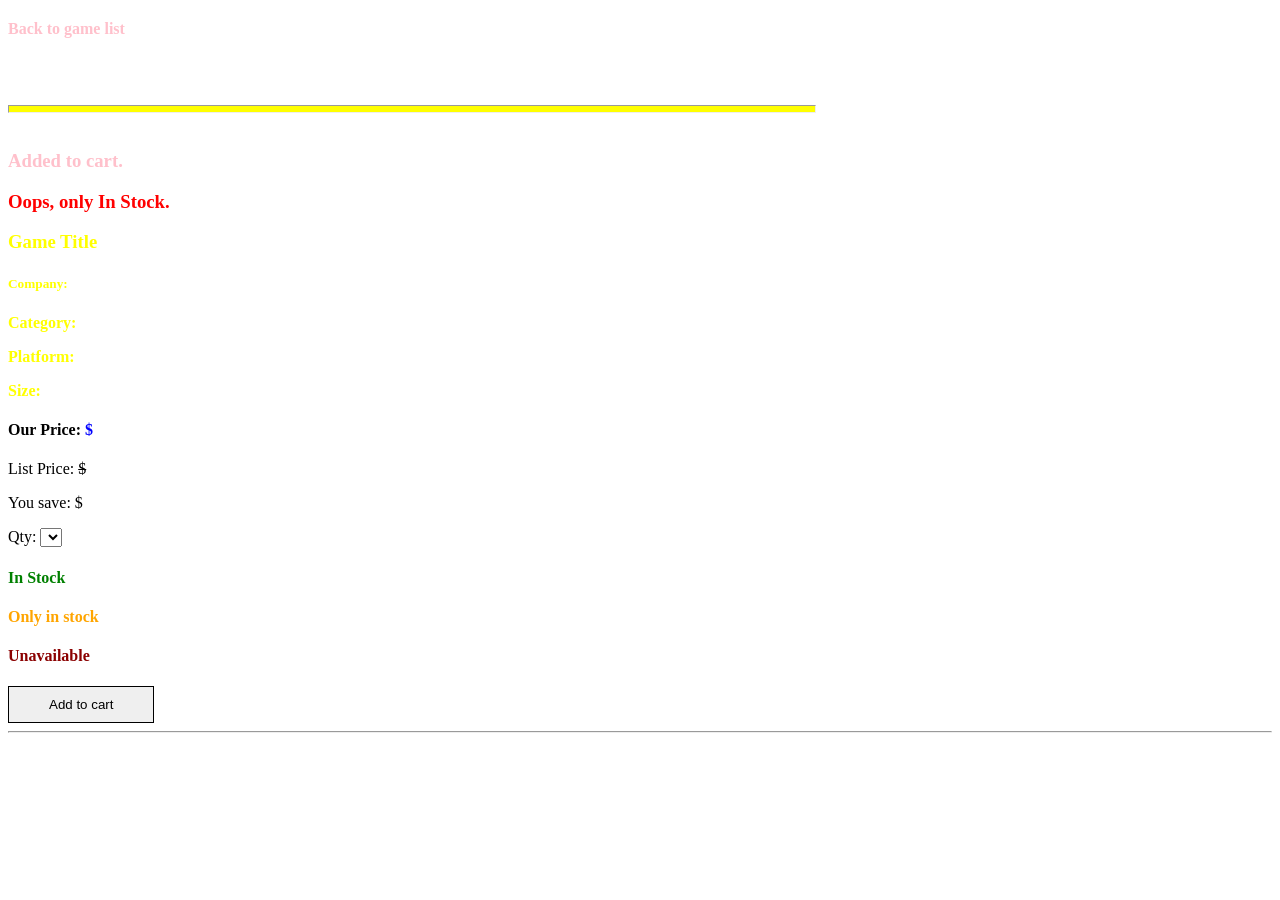
<file: Code/Gameshop/target/classes/templates/gameDetails.html>
<!DOCTYPE html>
<html lang="en" xmlns:th="http://www.w3.org/1000/xhtml">
<head th:replace="common/header :: common-header">


</head>

<body>
	<div th:replace="common/header :: navbar"></div>

	<div class="container">
		<div class="row" style="margin-bottom: -100px;">
			<div class="col-xs-8">
				<h2 class="selection-headline">
					<h2 class="section-headline">
						<span
							th:text="${user}? ${#strings.toUpperCase(user.username)} : 'All Games'"
							style="color: green"></span>
					</h2>
				</h2>
			</div>

		</div>
		<hr
			style="position: absolute; width: 63%; height: 6px; background-color: yellow; z-index: -1; margin-top: 85px;" />
		<div class="row" style="margin-top: 120px;"></div>
		<form th:action="@{/shoppingCart/addItem}" method="post">
			<input hidden="hidden" th:field="*{game.id}" />
			<div class="row" style="margin-top: 120px;">
				<div class="col-xs-3">
					<a th:href="@{/browseGames}" style="color: pink"><h4>Back to game
						list</h4></a><br /> <br/><br/><img class="img-responsive browse-games"
						th:src="#{adminPath}+@{/image/games/}+${game.id}+'.png'" />
				</div>
				<div class="col-xs-9" style="color: yellow">
				<h3><span th:if="${addGameSuccess}" style="color: pink"><i class="fa fa-check" aria-hidden="true" style="color: forestgreen"></i>Added to cart.</span></h3>
    			<h3><span th:if="${notEnoughStock}" style="color: red">Oops, only <span th:text="${game.inStockNumber}"></span> In Stock.</span></h3>
					<h3 th:text="${game.title}">Game Title</h3>
					<div class="row">
						<div class="col-xs-5" >
							<h5>
								<strong>Company: </strong><span th:text="${game.company}"></span>
							</h5>
							<p>
								<strong>Category: </strong><span th:text="${game.category}"></span>
							</p>
							<p>
								<strong>Platform: </strong><span th:text="${game.platform}"></span>
							</p>
							<p>
								<strong>Size: </strong><span th:text="${game.size}+GB"></span>
							</p>
						</div>

						<div class="col-xs-7" style="color:black">
							<div class="panel panel-default"
								style="border-width: 5px; margin-top: 20px;">
								<div class="panel-body">
									<div class="row">
										<div class="col-xs-6">
											<h4>
												Our Price: <span style="color: blue;">$<span
													th:text="${game.ourPrice}"></span></span>
											</h4>
											<p>
												List Price: <span style="text-decoration: line-through">$<span
													th:text="${game.listPrice}"></span></span>
											</p>
											<p>
												You save: $<span
													th:text="${#numbers.formatDecimal((game.listPrice - game.ourPrice), 0, 'COMMA', 2, 'POINT')}"></span>
											</p>
											<span>Qty: </span> <select name="qty">
												<option th:each="qty : ${qtyList}" th:value="${qty}"
													th:text="${qty}"></option>
											</select>
										</div>
										<div class="col-xs-6">
											<h4 th:if="*{game.inStockNumber&gt;10}" style="color: green">In
												Stock</h4>
											<h4
												th:if="*{game.inStockNumber&lt;10 and game.inStockNumber&gt;0}"
												style="color: orange">
												Only <span th:text="${game.inStockNumber}"  > </span> in stock
											</h4>
											<h4 th:if="*{game.inStockNumber==0}" style="color: darkred">Unavailable</h4>
											<button type="submit" class="btn btn-warning"
												style="color: black; border: 1px solid black; padding: 10px 40px 10px 40px;">Add
												to cart</button>
										</div>
									</div>
								</div>
							</div>
						</div>
						<hr/>
						<p th:text="${game.description}"></p>
					</div>
				</div>
			</div>
		</form>
	</div>
	
	<div th:replace="common/header :: footer"></div>
	
	<div th:replace="common/header :: body-bottom-scripts"></div>
</body>
</html>
</file>
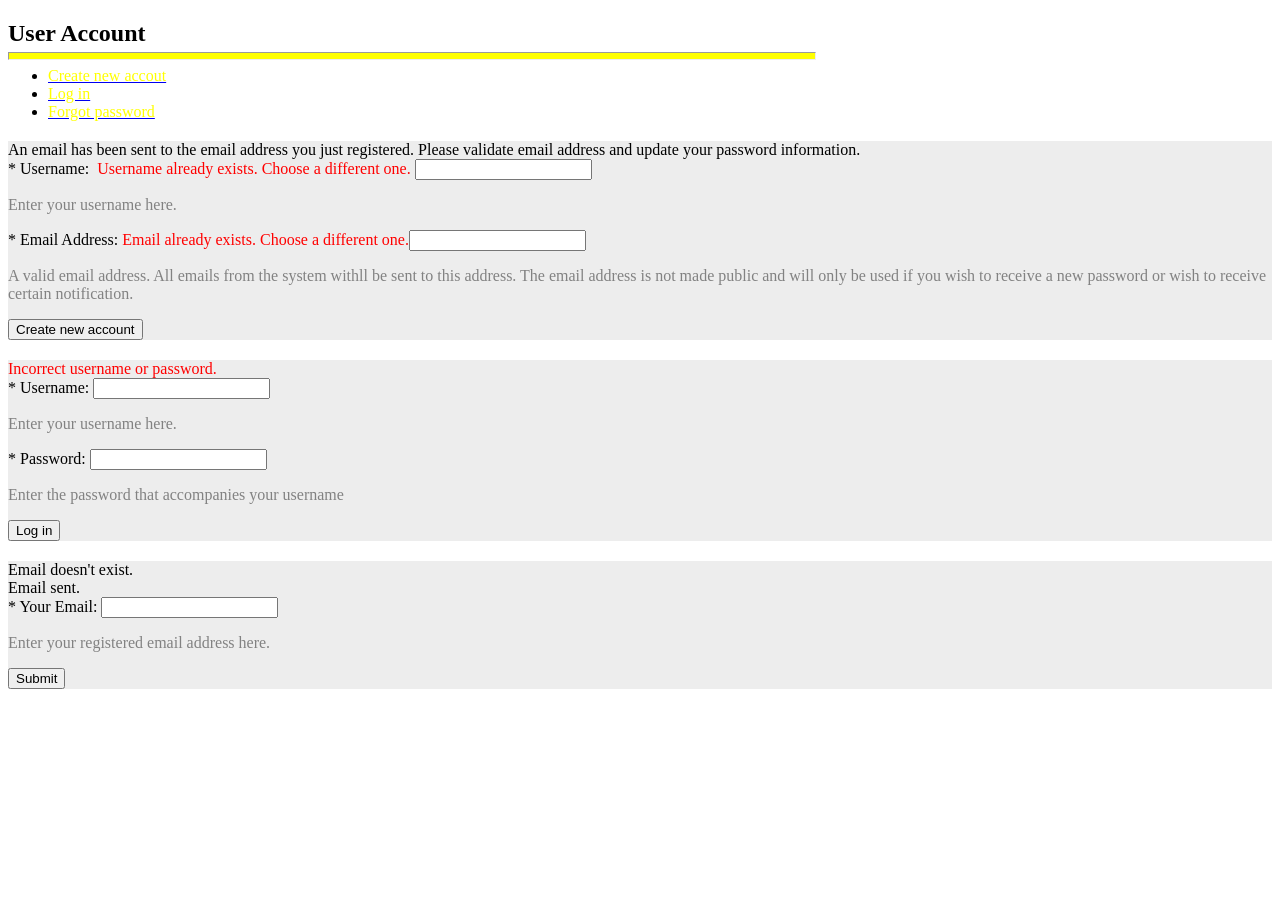
<file: Code/Gameshop/target/classes/templates/myAccount.html>
<!DOCTYPE html>
<html lang="en" xmlns:th="http://www.w3.org/1000/xhtml">
<head th:replace="common/header :: common-header"></head>

<body>
	<div th:replace="common/header :: navbar"></div>

	<div class="container">
		<div class="row" style="margin-bottom: -100px;">
			<div class="col-xs-8">
				<h2 class="selection-headline">
					<span>User Account</span>
				</h2>
			</div>

		</div>
		<hr
			style="position: absolute; width: 63%; height: 6px; background-color: yellow; z-index: -1; margin-top: 85px;" />


		<div class="row" style="margin-top: 120px;">
			<div class="col-xs-9 col-xs-offset-3"></div>
			<ul class="nav nav-tabs">
				<li th:classappend="${classActiveNewAccount}? 'active'"><a
					href="#tab-1" data-toggle="tab"><span style="color: yellow;">Create
							new accout</span></a></li>
				<li th:classappend="${classActiveLogin}? 'active'"><a
					href="#tab-2" data-toggle="tab"><span style="color: yellow;">Log
							in</span></a></li>
				<li th:classappend="${classActiveForgetPassword}? 'active'"><a
					href="#tab-3" data-toggle="tab"><span style="color: yellow;">Forgot
							password</span></a></li>
			</ul>

			<div class="tab-content">

				<div class="tab-pane fade" id="tab-1"
					th:classappend="${classActiveNewAccount}? 'in active'">
					<div class="panel-group">
						<div class="panel panel-default" style="border: none;">
							<div class="panel-body"
								style="background-color: #ededed; margin-top: 20px;">
								<div class="alert alert-info" th:if="${emailSent}">An
									email has been sent to the email address you just registered.
									Please validate email address and update your password
									information.</div>
								<form th:action="@{/newUser}" method="post">
									<div class="form-group">
										<label for="newUsername">* Username: </label>&nbsp;<span
											style="color: red;" th:if="${usernameExists}">Username
											already exists. Choose a different one.</span> <input
											required="required" type="text" class="form-control"
											id="newUsername" name="username" />
										<p style="color: #828282">Enter your username here.</p>
									</div>

									<div class="form-group">
										<label for="email">* Email Address: </label> <span
											style="color: red;" th:if="${emailExists}">Email
											already exists. Choose a different one.</span><input
											required="required" type="text" class="form-control"
											id="email" name="email" />
										<p style="color: #828282">A valid email address. All
											emails from the system withll be sent to this address. The
											email address is not made public and will only be used if you
											wish to receive a new password or wish to receive certain
											notification.</p>
									</div>

									<button type="submit" class="btn btn-primary">Create
										new account</button>
								</form>
							</div>
						</div>
					</div>
				</div>

				<div class="tab-pane fade" id="tab-2"
					th:classappend="${classActiveLogin}? 'in active'">
					<div class="panel-group">
						<div class="panel panel-default" style="border: none;">
							<div class="panel-body"
								style="background-color: #ededed; margin-top: 20px;">
								<div th:if="${param.error != null}" style="color: red;">
									Incorrect username or password.</div>
								<form th:action ="@{/login}" method = "post">
									<div class="form-group">
										<label for="newUsername">* Username: </label> <input
											required="required" type="text" class="form-control"
											id="newUsername" name="username" />
										<p style="color: #828282">Enter your username here.</p>
									</div>

									<div class="form-group">
										<label for="password">* Password: </label> <input
											required="required" type="password" class="form-control"
											id="password" name="password" />
										<p style="color: #828282">Enter the password that
											accompanies your username</p>
									</div>

									<button type="submit" class="btn btn-primary">Log in</button>
								</form>
							</div>
						</div>
					</div>
				</div>

				<div class="tab-pane fade" id="tab-3"
					th:classappend="${classActiveForgetPassword}? 'in active'">
					<div class="panel-group">
						<div class="panel panel-default" style="border: none;">
							<div class="panel-body"
								style="background-color: #ededed; margin-top: 20px;">
								<div th:if="${emailNotExist}" class="alert alert-danger"> Email doesn't exist.</div>
								<div th:if="${forgetPasswordEmailSent}" class="alert alert-success"> Email sent.</div>
								<form th:action="@{/forgetPassword}" method = "post">
									<div class="form-group">
										<label for="recoverEmail">* Your Email: </label> <input
											required="required" type="text" class="form-control"
											id="recoverEmail" name="email" />
										<p style="color: #828282">Enter your registered email
											address here.</p>
									</div>

									<button type="submit" class="btn btn-primary">Submit</button>
								</form>
							</div>
						</div>
					</div>
				</div>
			</div>
		</div>
	</div>
	
	<div th:replace="common/header :: footer"></div>
	
	<div th:replace="common/header :: body-bottom-scripts"></div>
</body>
</html>
</file>
